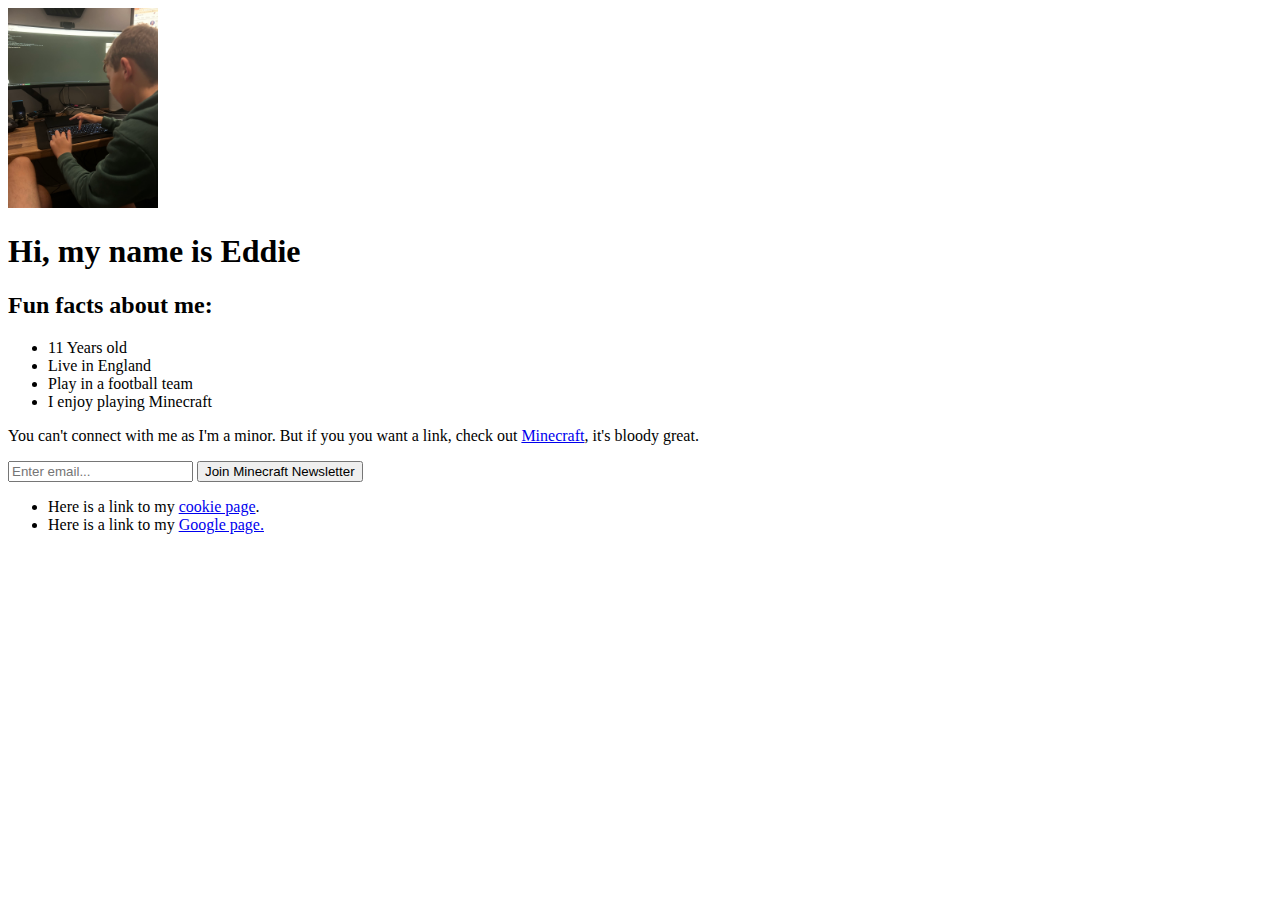
<file: index.html>
<!DOCTYPE html>
<html lang="en">
<head>
   <meta charset="UTF-8">
   <meta name="viewport" content="width=device-width, initial-scale=1.0">
   <title>Eddie's website</title>
</head>
<body>
   <img src="Eddie.jpg" width="150px">
   <h1>Hi, my name is Eddie</h1>
      <h2>Fun facts about me:</h2>
         <ul>
            <li>
               11 Years old
            </li>
            <li>
               Live in England
            </li>
            <li>
               Play in a football team
            </li>
            <li>
               I enjoy playing Minecraft
            </li>
         </ul>
         <p>You can't connect with me as I'm a minor. But if you you want a link, check out <a href="https://minecraft.com">Minecraft</a>, it's bloody great.</p>
         <input type="text" placeholder="Enter email...">
         <button>Join Minecraft Newsletter</button>
         <ul>
            <li>Here is a link to my <a href="cookie.html">cookie page</a>.</li>
            <li>Here is a link to my <a href="google/index.html">Google page.</a></li>
         </ul>
</body>
</html>
</file>
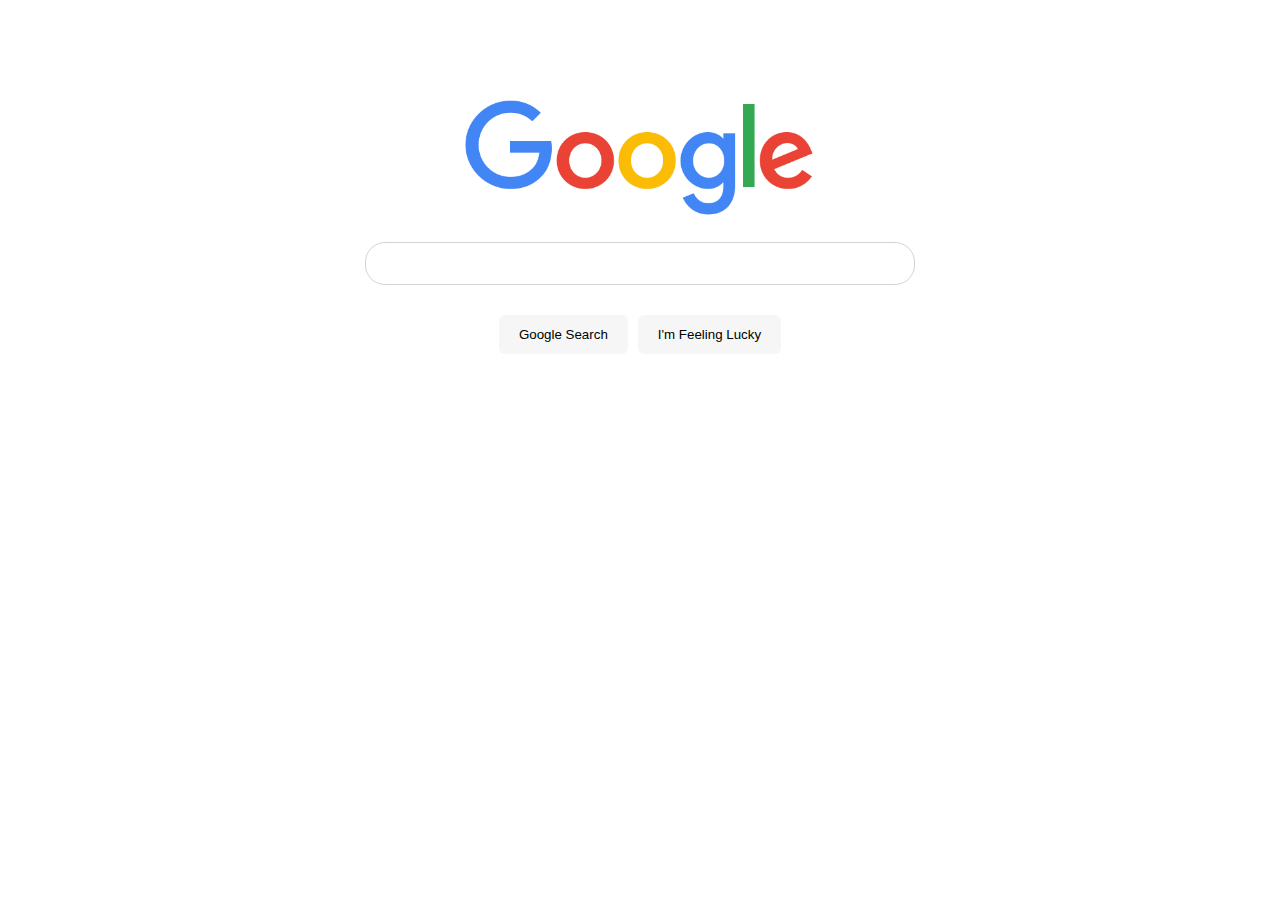
<file: google/index.html>
<!DOCTYPE html>
<html>
 <head>    
    <title>Google test page</title>
    <link rel="stylesheet" href="google.css">
    </head>
    <body>
        <div class="main"> 
            <img class="logo" src="google.png" />
            <input class="input-search" type="text" />
            <button class="search-btn">Google Search</button>
            <button>I'm Feeling Lucky</button>
        </div>
       
    </body>
</html>
</file>
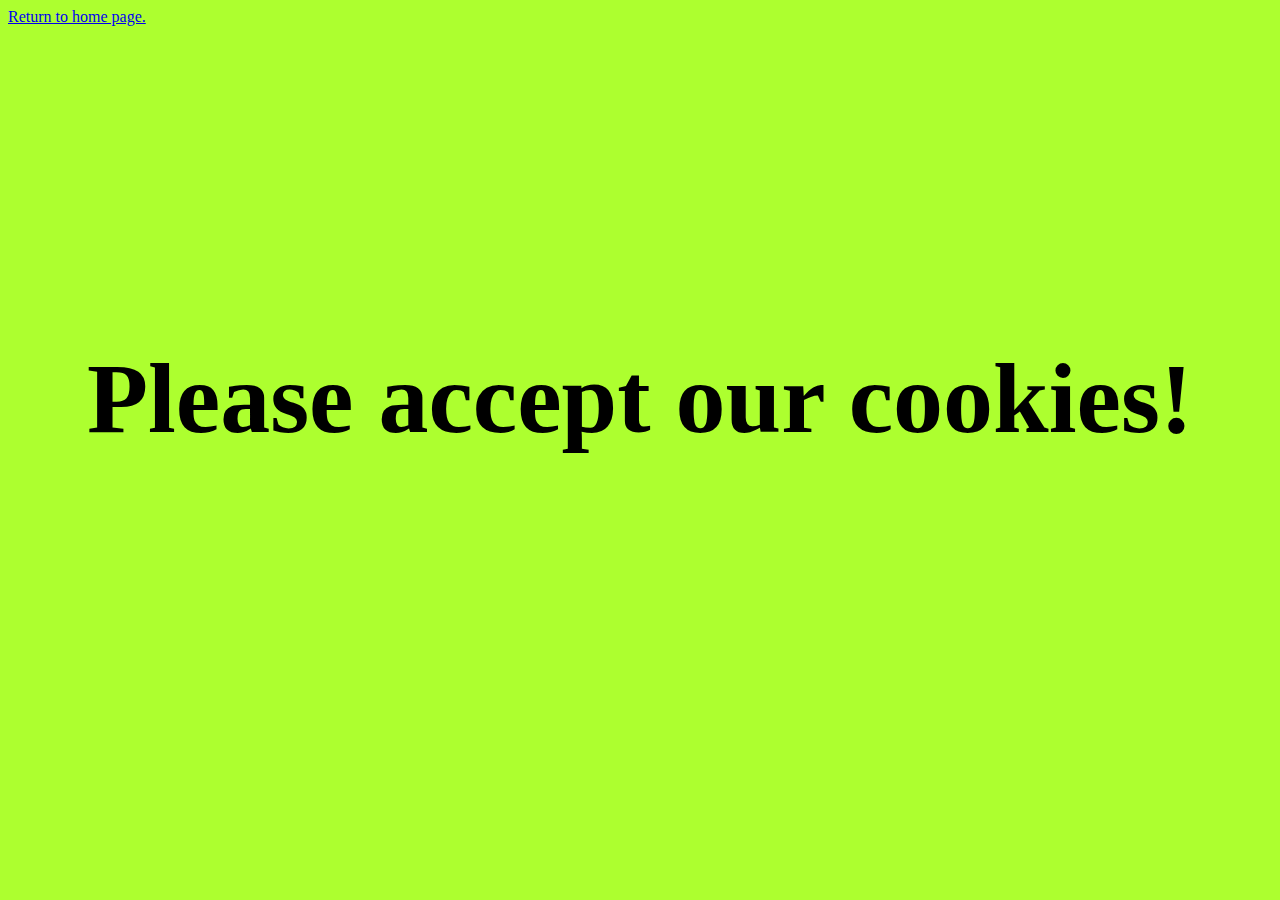
<file: cookie.html>
<!DOCTYPE html>
<html lang="en">
<head>
   <meta charset="UTF-8">
   <meta name="viewport" content="width=device-width, initial-scale=1.0">
   <title>Document</title>
   <link rel="stylesheet" href="styles.css" />
</head>
<body>
   <a href="index.html">Return to home page.</a>
   <p>Please accept our cookies!</p>
</body>
</html>
</file>
<file: google/google.css>
body {
    background: white;
}
.main {
    text-align: center;
    margin-top: 100px;
}
.logo {  
    width: 350px;
    height: auto;
    margin-bottom: 20px;
}
.input-search {
    display: block;
    margin: 0 auto;
    border: 1px solid lightgray;
    width: 500px;
    padding: 10px 24px;
    border-radius: 20px;
    font-size: 18px;
    color: grey;
    margin-bottom: 30px;
}
button {
    border: 0;
    padding: 12px 20px;
    background: #f6f6f6;
    border-radius: 6px;
}
.search-btn {
    margin-right: 6px;
}
</file>
<file: styles.css>
/* 
Challenge:
Re-design the cookie widget!
PS: Make sure you change ALL of the listed CSS properties.
*/

body {
   background: greenyellow;
}
p {
   color: black;            
   font-size:100px;        
   font-weight: bold;  
   text-align: center;      
   margin-top: 35vh;  
}
</file>
